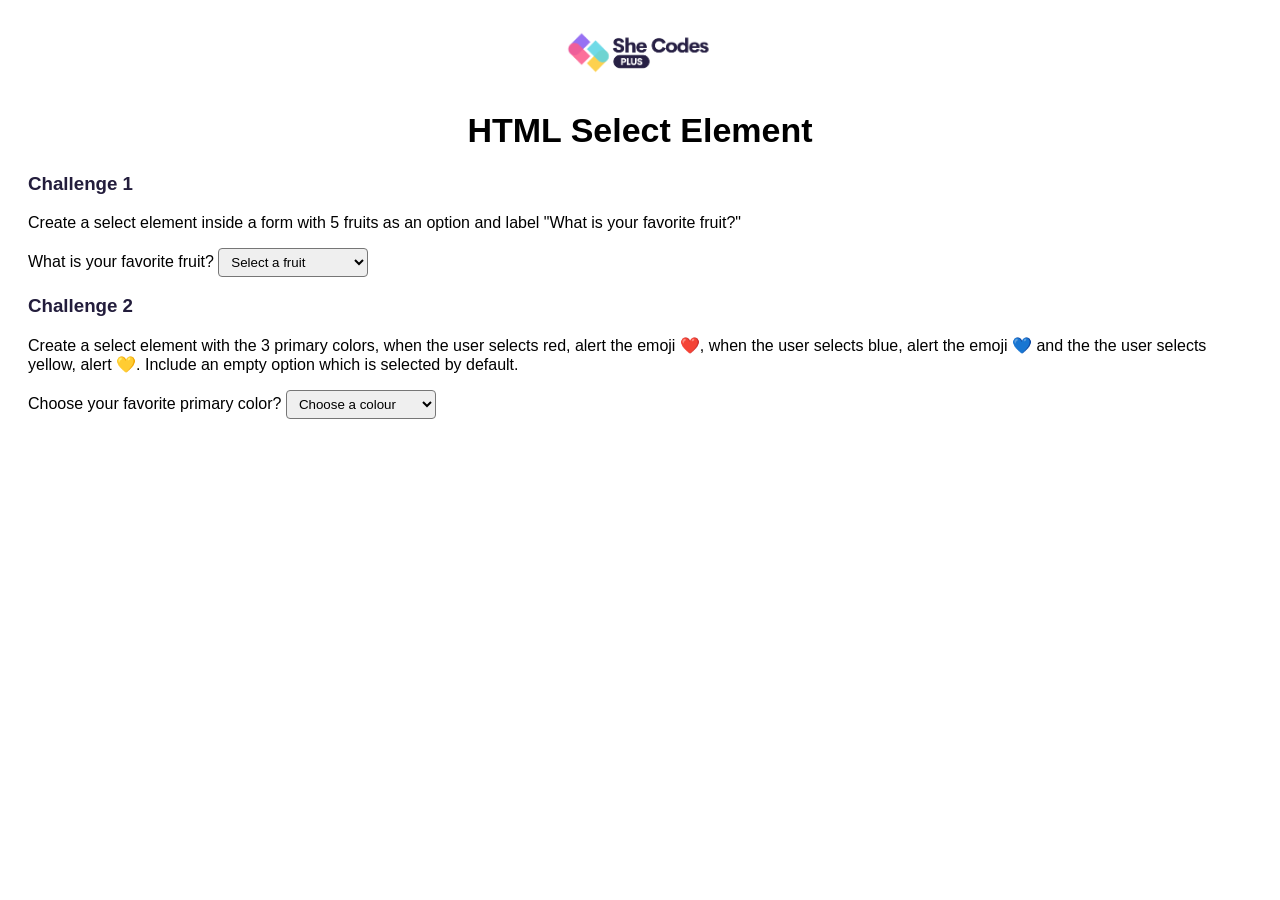
<file: Week 1/HTML Selects/index.html>
<!DOCTYPE html>
<html>

<head>
  <title>SheCodes</title>
  <meta charset="UTF-8" />
  <link rel="stylesheet" href="style.css">
</head>

<body>
  <img src="images/logo.png" alt="SheCOdes" class="logo" />
  <h1>HTML Select Element</h1>

  <h3>Challenge 1</h3>
  <p>
    Create a select element inside a form with 5 fruits as an option and label
    "What is your favorite fruit?"
  </p>
  <form>
    <label for="fruits">What is your favorite fruit?</label>
    <select name="fruits" id="fruits">
      <option value="">Select a fruit</option>
      <option value="apple">Apple</option>
      <option value="banana">Banana</option>
      <option value="cashew">Cashew</option>
      <option value="pineapple">Pineapple</option>
      <option value="strawberry">Strawberry</option>
    </select>
  </form>

  <h3>Challenge 2</h3>
  <p>
    Create a select element with the 3 primary colors, when the user selects
    red, alert the emoji ❤️, when the user selects blue, alert the emoji 💙
    and the the user selects yellow, alert 💛. Include an empty option which
    is selected by default.
  </p>
  <label for="colours">Choose your favorite primary color?</label>
  <select name="colours" id="colours">
    <option value="">Choose a colour</option>
    <option value="red">Red</option>
    <option value="blue">Blue</option>
    <option value="yellow">Yellow</option>
  </select>
  <script src="index.js"></script>
</body>

</html>
</file>
<file: Week 1/HTML Selects/style.css>
body {
  font-family: sans-serif;
  padding: 0 20px;
}

h1 {
  text-align: center;
  font-weight: 900;
  margin: 0;
  font-size: 34px;
  line-height: 48px;
}

h1 h2,
h3 {
  color: #231d3c;
}

.logo {
  display: block;
  margin: 30px auto;
  width: 150px;
}

select {
  padding: 5px 8px;
  border-radius: 4px;
  min-width: 150px;
}
</file>
